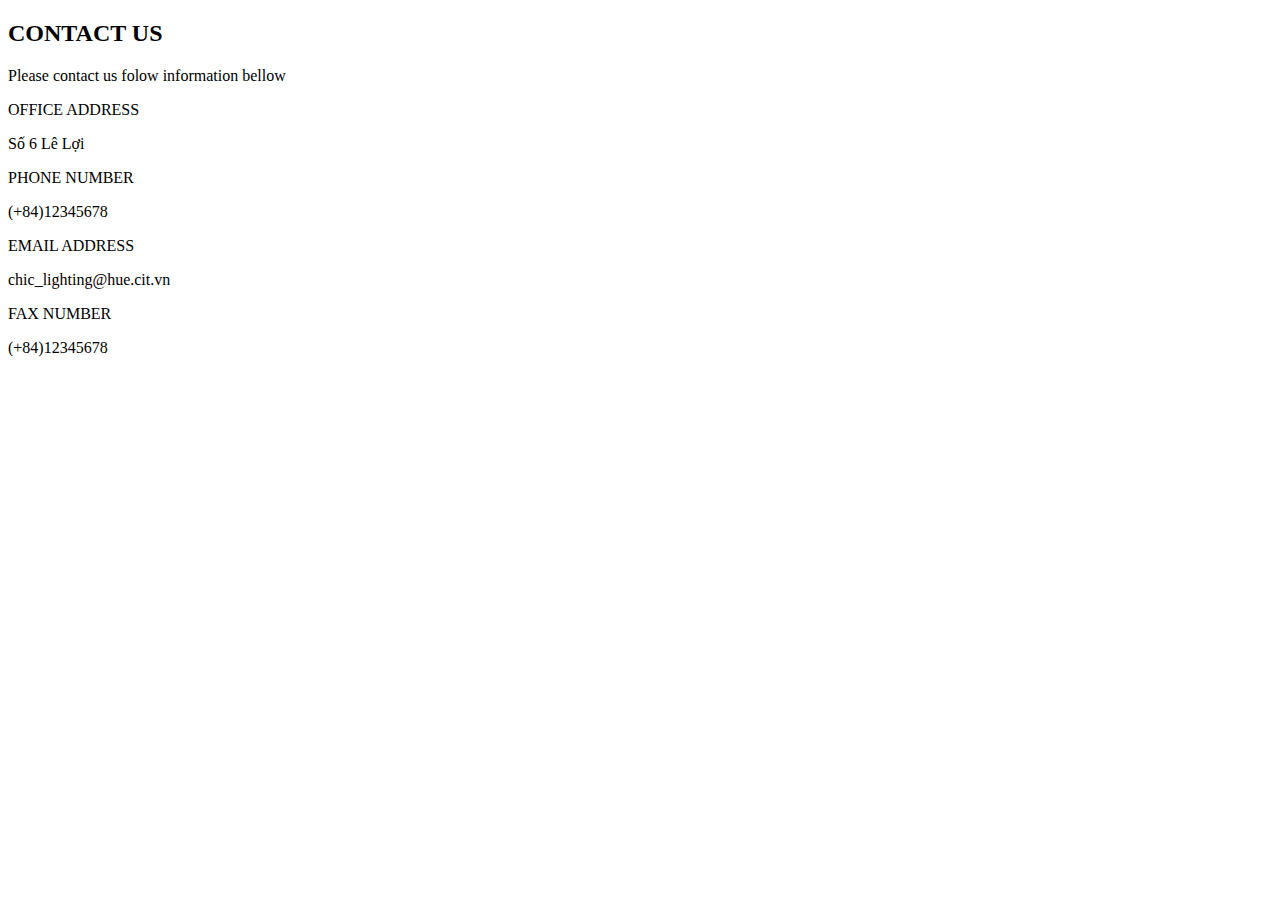
<file: pages/contact.html>
<!DOCTYPE html>
<html lang="en">

<head>
    <meta charset="UTF-8">
    <meta name="viewport" content="width=device-width, initial-scale=1.0">
    <title>Contact Us</title>
</head>

<body>
    <div class="main-contact" ng-controller="ContactController">
        <div class="container">
            <div class="main-title-contact" data-aos="zoom-in" data-aos-duration="1500">
                <h2 class="h-product-header"><span class="text-contact product-heading-text">CONTACT US</span></h2>
                <p>Please contact us folow information bellow</p>
            </div>
            <div class="row">
                <div class="col-md-2">
                    <div class="contact-info">
                        <div class="row contact-edit">
                            <div class="col-md-12 ce border-bottom" data-aos="fade-up" data-aos-duration="1500">
                                <i class="fa-solid fa-location-dot"></i>
                                <p class="detail-contact">OFFICE ADDRESS</p>
                                <p>Số 6 Lê Lợi</p>
                            </div>
                            <div class="col-md-12 ce border-bottom" data-aos="fade-down" data-aos-duration="1500">
                                <i class="fa-solid fa-phone"></i>
                                <p class="detail-contact">PHONE NUMBER</p>
                                <p>(+84)12345678</p>
                            </div>
                            <div class="col-md-12 ce border-bottom" data-aos="fade-left" data-aos-duration="1500">
                                <i class="fa-sharp fa-solid fa-envelope"></i>
                                <p class="detail-contact">EMAIL ADDRESS</p>
                                <p>chic_lighting@hue.cit.vn</p>
                            </div>
                            <div class="col-md-12 ce " data-aos="fade-right" data-aos-duration="1500">
                                <i class="fa-solid fa-fax"></i>
                                <p class="detail-contact">FAX NUMBER</p>
                                <p>(+84)12345678</p>
                            </div>
                        </div>
                    </div>
                </div>
                <div class="col-md-10">
                    <div class="row">
                        <iframe
                            src="https://www.google.com/maps/embed?pb=!1m18!1m12!1m3!1d3826.328104328338!2d107.57920051536372!3d16.458915833247215!2m3!1f0!2f0!3f0!3m2!1i1024!2i768!4f13.1!3m3!1m2!1s0x3141a149e050b84b%3A0xb17d381011b09e63!2zVHJ1bmcgVMOibSBDw7RuZyBOZ2jhu4cgVGjDtG5nIFRpbiBU4buJbmggVGjhu6thIFRoacOqbiBIdeG6vw!5e0!3m2!1svi!2s!4v1679934429660!5m2!1svi!2s"
                            width="600" height="450" style="border:0;" allowfullscreen="" loading="lazy"
                            referrerpolicy="no-referrer-when-downgrade"></iframe>
                    </div>
                </div>
            </div>
        </div>
    </div>
</body>

</html>
</file>
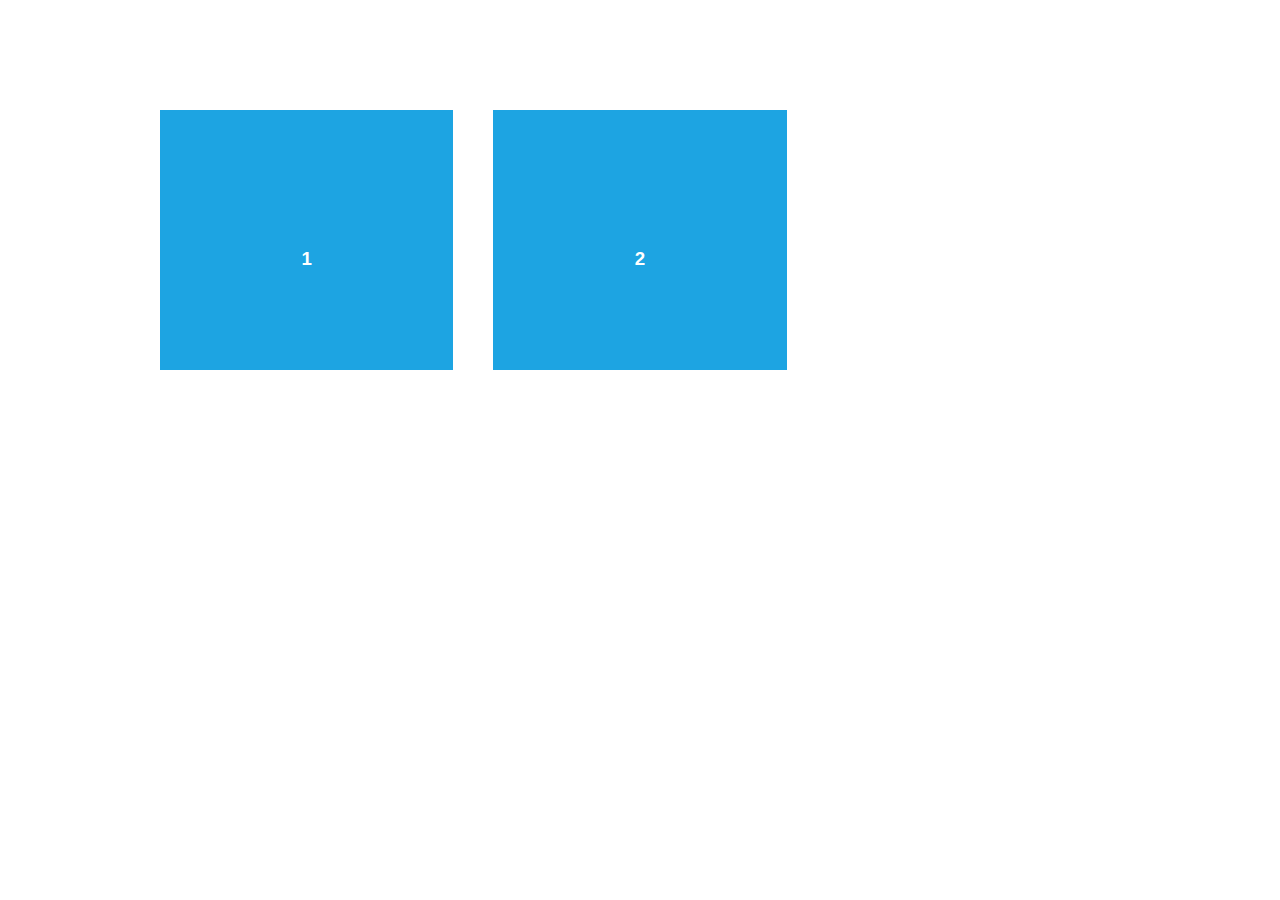
<file: public/aos-master/demo/async.html>
<!DOCTYPE html>
<html>
  <head>
    <meta charset="utf-8">
    <title>AOS - Animate on scroll library</title>
    <meta name="viewport" content="width=device-width">
    <link rel="stylesheet" href="css/styles.css" />
    <link rel="stylesheet" href="../dist/aos.css" />
  </head>
  <body>
    <div id="aos-demo" class="aos-all"></div>

    <script src="../dist/aos.js"></script>
    <script>
      AOS.init({
        easing: 'ease-in-out-sine'
      });

      setInterval(addItem, 300);

      var itemsCounter = 1;
      var container = document.getElementById('aos-demo');

      function addItem () {
        if (itemsCounter > 42) return;
        var item = document.createElement('div');
        item.classList.add('aos-item');
        item.setAttribute('data-aos', 'fade-up');
        item.innerHTML = '<div class="aos-item__inner"><h3>' + itemsCounter + '</h3></div>';
        container.appendChild(item);
        itemsCounter++;
      }
    </script>
  </body>
</html>
</file>
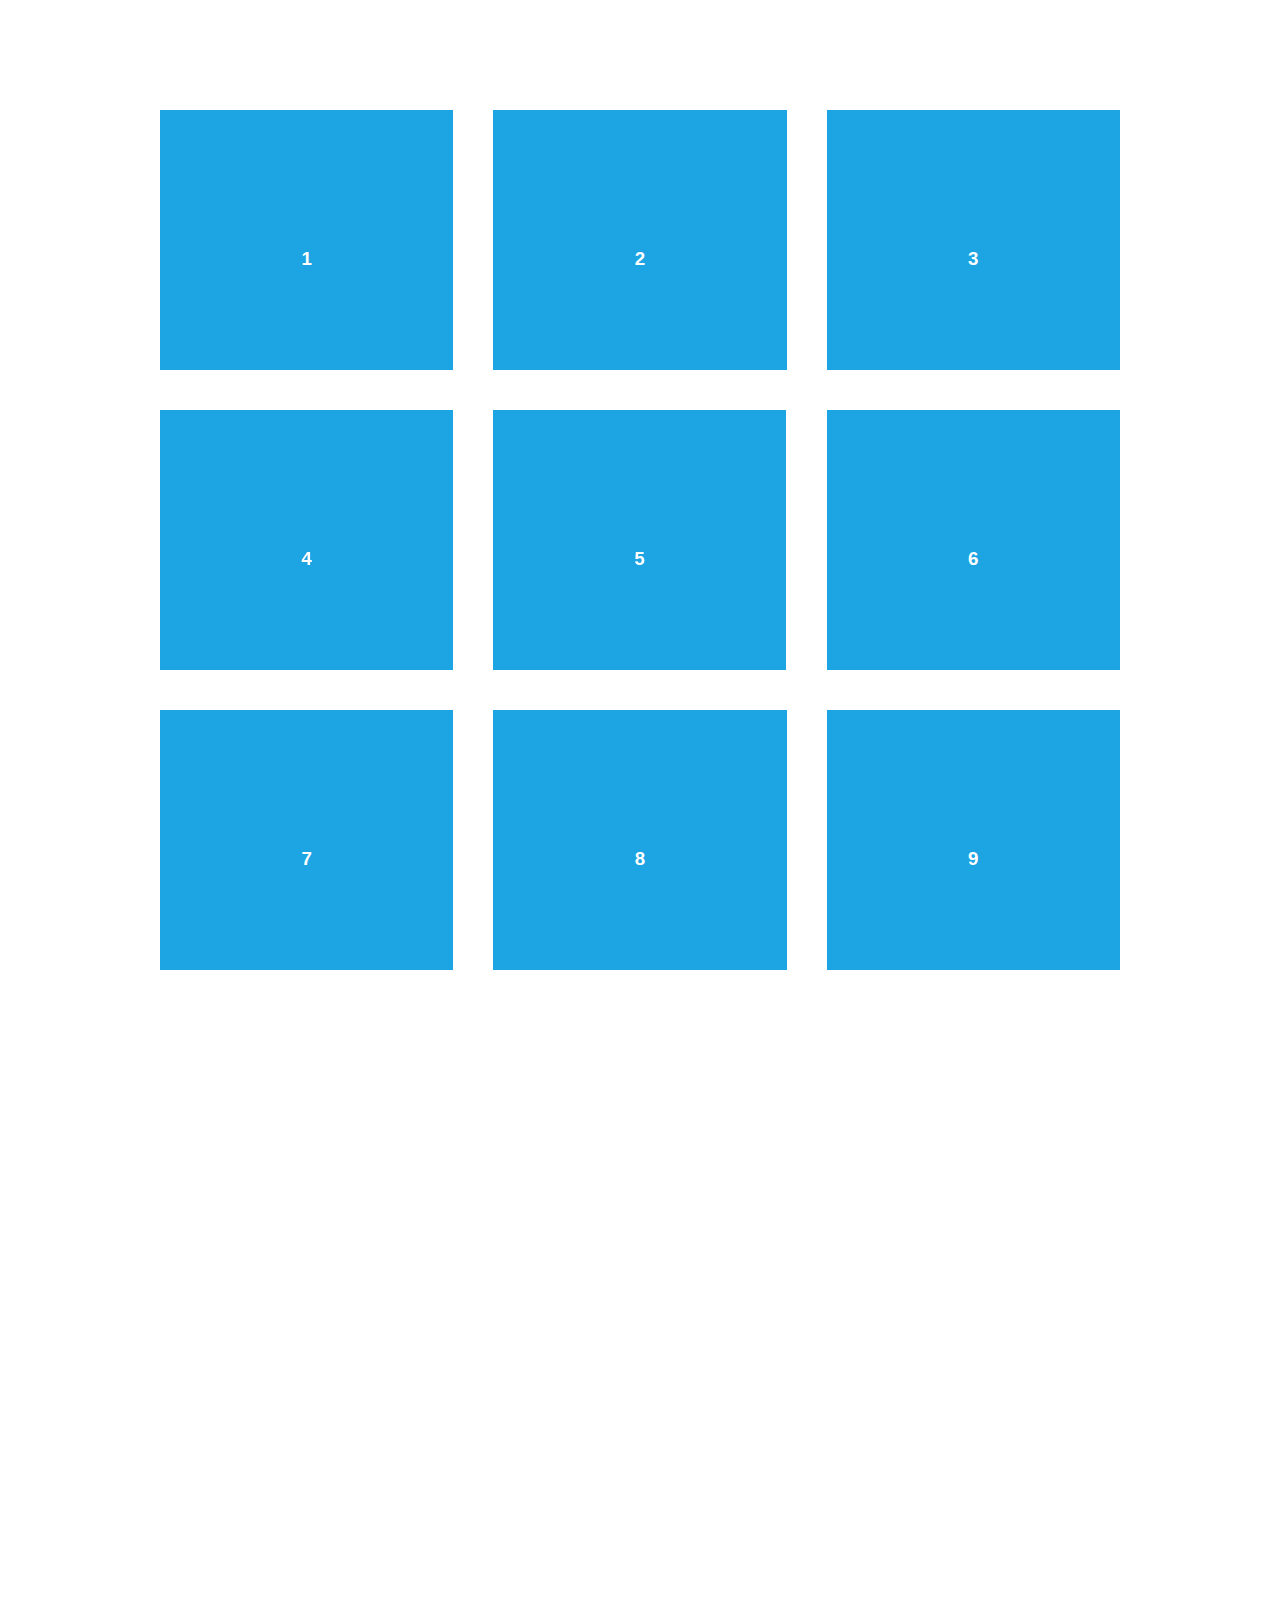
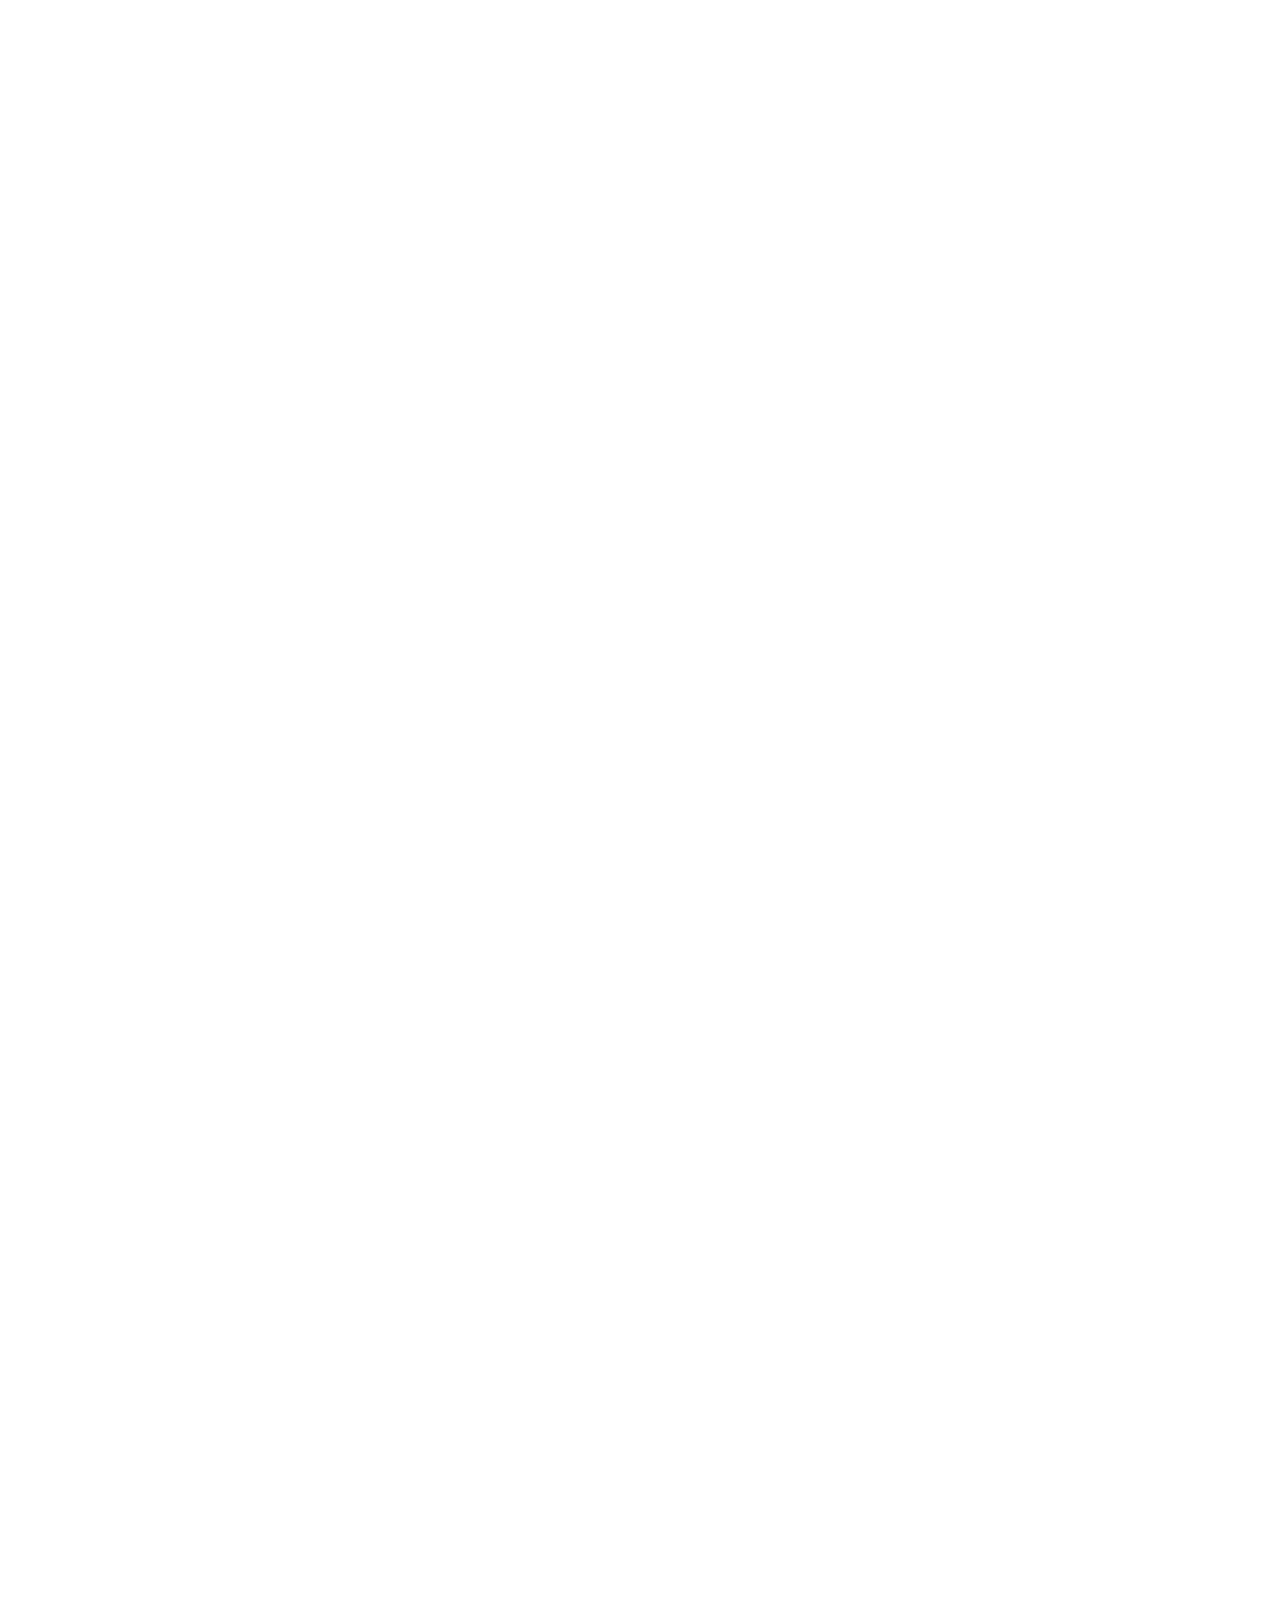
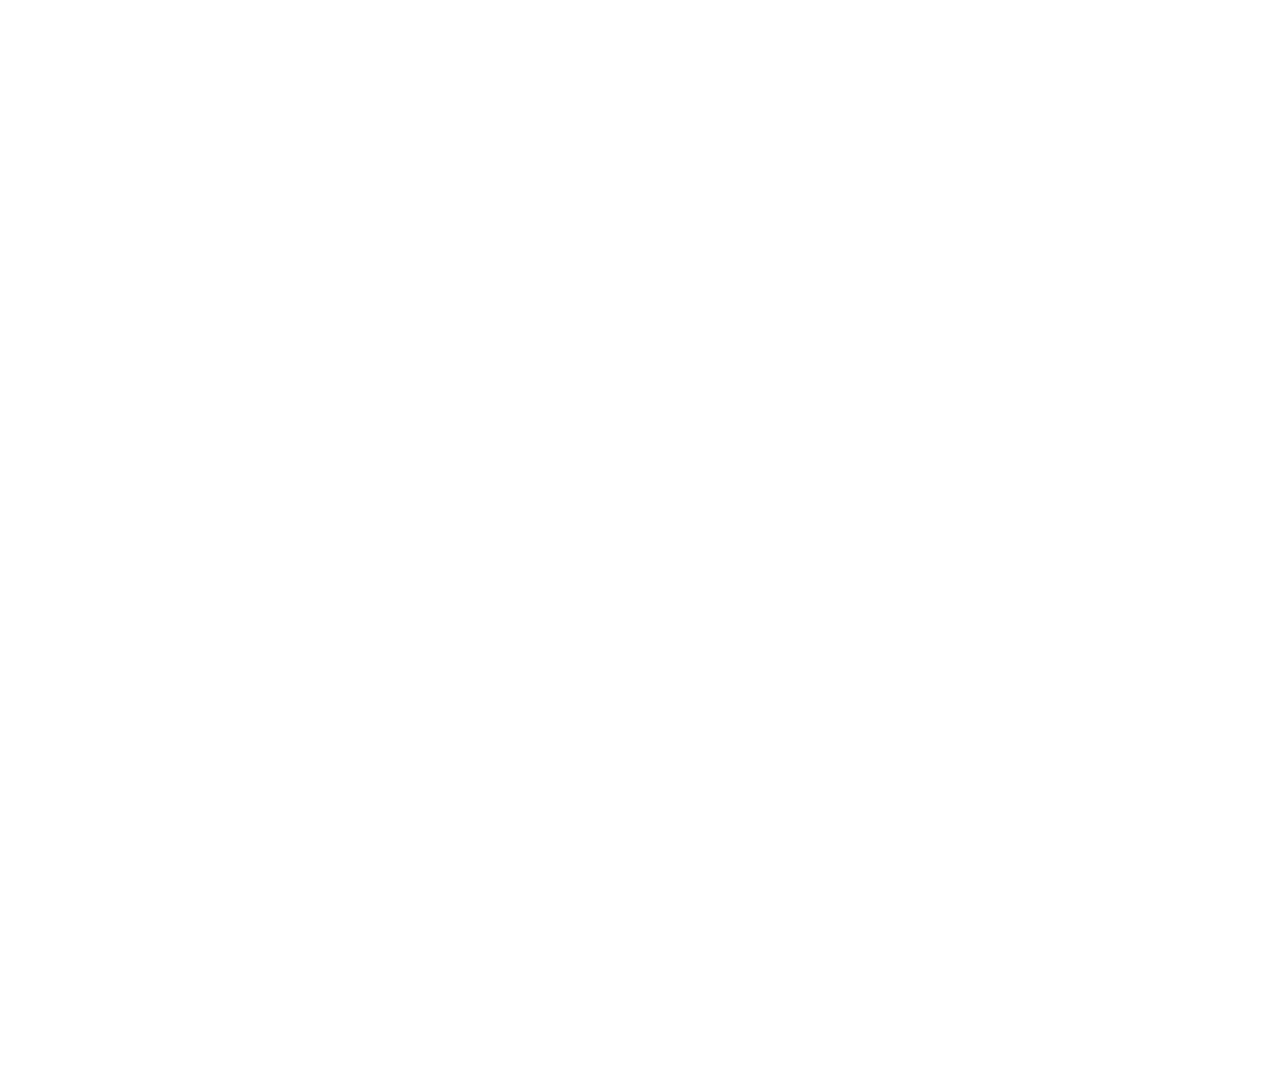
<file: public/aos-master/demo/simple.html>
<!DOCTYPE html>
<html>
  <head>
    <meta charset="utf-8">
    <title>AOS - Animate on scroll library</title>
    <meta name="viewport" content="width=device-width">
    <link rel="stylesheet" href="css/styles.css" />
    <link rel="stylesheet" href="../dist/aos.css" />
    <!--[if lt IE 9]>
    <script src="//html5shiv.googlecode.com/svn/trunk/html5.js"></script>
    <![endif]-->
  </head>
  <body>
    <div id="transcroller-body" class="aos-all">
      <div class="aos-item" data-aos="fade-up">
        <div class="aos-item__inner"><h3>1</h3></div>
      </div>
      <div class="aos-item" data-aos="fade-down">
        <div class="aos-item__inner"><h3>2</h3></div>
      </div>
      <div class="aos-item" data-aos="zoom-out-down">
        <div class="aos-item__inner"><h3>3</h3></div>
      </div>
      <div class="aos-item" data-aos="flip-down">
        <div class="aos-item__inner"><h3>4</h3></div>
      </div>
      <div class="aos-item" data-aos="flip-up">
        <div class="aos-item__inner"><h3>5</h3></div>
      </div>
      <div class="aos-item" data-aos="fade-down">
        <div class="aos-item__inner"><h3>6</h3></div>
      </div>
      <div class="aos-item" data-aos="fade-in">
        <div class="aos-item__inner"><h3>7</h3></div>
      </div>
      <div class="aos-item" data-aos="fade-down">
        <div class="aos-item__inner"><h3>8</h3></div>
      </div>
      <div class="aos-item" data-aos="fade-in">
        <div class="aos-item__inner"><h3>9</h3></div>
      </div>
      <div class="aos-item" data-aos="fade-down">
        <div class="aos-item__inner"><h3>10</h3></div>
      </div>
      <div class="aos-item" data-aos="fade-up">
        <div class="aos-item__inner"><h3>11</h3></div>
      </div>
      <div class="aos-item" data-aos="fade-down">
        <div class="aos-item__inner"><h3>12</h3></div>
      </div>
      <div class="aos-item" data-aos="fade-in">
        <div class="aos-item__inner"><h3>13</h3></div>
      </div>
      <div class="aos-item" data-aos="fade-up">
        <div class="aos-item__inner"><h3>14</h3></div>
      </div>
      <div class="aos-item" data-aos="fade-in">
        <div class="aos-item__inner"><h3>15</h3></div>
      </div>
      <div class="aos-item" data-aos="fade-up">
        <div class="aos-item__inner"><h3>16</h3></div>
      </div>
      <div class="aos-item" data-aos="fade-down">
        <div class="aos-item__inner"><h3>17</h3></div>
      </div>
      <div class="aos-item" data-aos="fade-up">
        <div class="aos-item__inner"><h3>18</h3></div>
      </div>
      <div class="aos-item" data-aos="zoom-out">
        <div class="aos-item__inner"><h3>19</h3></div>
      </div>
      <div class="aos-item" data-aos="fade-up">
        <div class="aos-item__inner"><h3>20</h3></div>
      </div>
      <div class="aos-item" data-aos="zoom-out">
        <div class="aos-item__inner"><h3>21</h3></div>
      </div>
      <div class="aos-item" data-aos="fade-in">
        <div class="aos-item__inner"><h3>22</h3></div>
      </div>
      <div class="aos-item" data-aos="zoom-out-up">
        <div class="aos-item__inner"><h3>23</h3></div>
      </div>
      <div class="aos-item" data-aos="zoom-out-down">
        <div class="aos-item__inner"><h3>24</h3></div>
      </div>
      <div class="aos-item" data-aos="fade-in">
        <div class="aos-item__inner"><h3>25</h3></div>
      </div>
      <div class="aos-item" data-aos="fade-in">
        <div class="aos-item__inner"><h3>26</h3></div>
      </div>
      <div class="aos-item" data-aos="fade-in">
        <div class="aos-item__inner"><h3>27</h3></div>
      </div>
      <div class="aos-item" data-aos="fade-in">
        <div class="aos-item__inner"><h3>28</h3></div>
      </div>
      <div class="aos-item" data-aos="fade-in">
        <div class="aos-item__inner"><h3>29</h3></div>
      </div>
      <div class="aos-item" data-aos="fade-in">
        <div class="aos-item__inner"><h3>30</h3></div>
      </div>
      <div class="aos-item" data-aos="fade-in">
        <div class="aos-item__inner"><h3>31</h3></div>
      </div>
      <div class="aos-item" data-aos="fade-in">
        <div class="aos-item__inner"><h3>32</h3></div>
      </div>
      <div class="aos-item" data-aos="fade-in">
        <div class="aos-item__inner"><h3>33</h3></div>
      </div>
      <div class="aos-item" data-aos="fade-in">
        <div class="aos-item__inner"><h3>34</h3></div>
      </div>
      <div class="aos-item" data-aos="fade-in">
        <div class="aos-item__inner"><h3>35</h3></div>
      </div>
      <div class="aos-item" data-aos="fade-in">
        <div class="aos-item__inner"><h3>36</h3></div>
      </div>
      <div class="aos-item" data-aos="fade-in">
        <div class="aos-item__inner"><h3>37</h3></div>
      </div>
      <div class="aos-item" data-aos="fade-in">
        <div class="aos-item__inner"><h3>38</h3></div>
      </div>
      <div class="aos-item" data-aos="fade-in">
        <div class="aos-item__inner"><h3>39</h3></div>
      </div>
      <div class="aos-item" data-aos="fade-in">
        <div class="aos-item__inner"><h3>40</h3></div>
      </div>
      <div class="aos-item" data-aos="fade-in">
        <div class="aos-item__inner"><h3>41</h3></div>
      </div>
      <div class="aos-item" data-aos="fade-in">
        <div class="aos-item__inner"><h3>42</h3></div>
      </div>
    </div>

    <script src="../dist/aos.js"></script>
    <script>
      AOS.init({
        easing: 'ease-in-out-sine'
      });
    </script>

    <!-- <script src="//cdnjs.cloudflare.com/ajax/libs/require.js/2.1.11/require.min.js"></script>
    <script>
      requirejs.config({
          baseUrl: '../dist',
      });

      require(['aos'], function(AOS){
          AOS.init({
              easing: 'ease-in-out-sine'
          });
      });
    </script> -->
  </body>
</html>
</file>
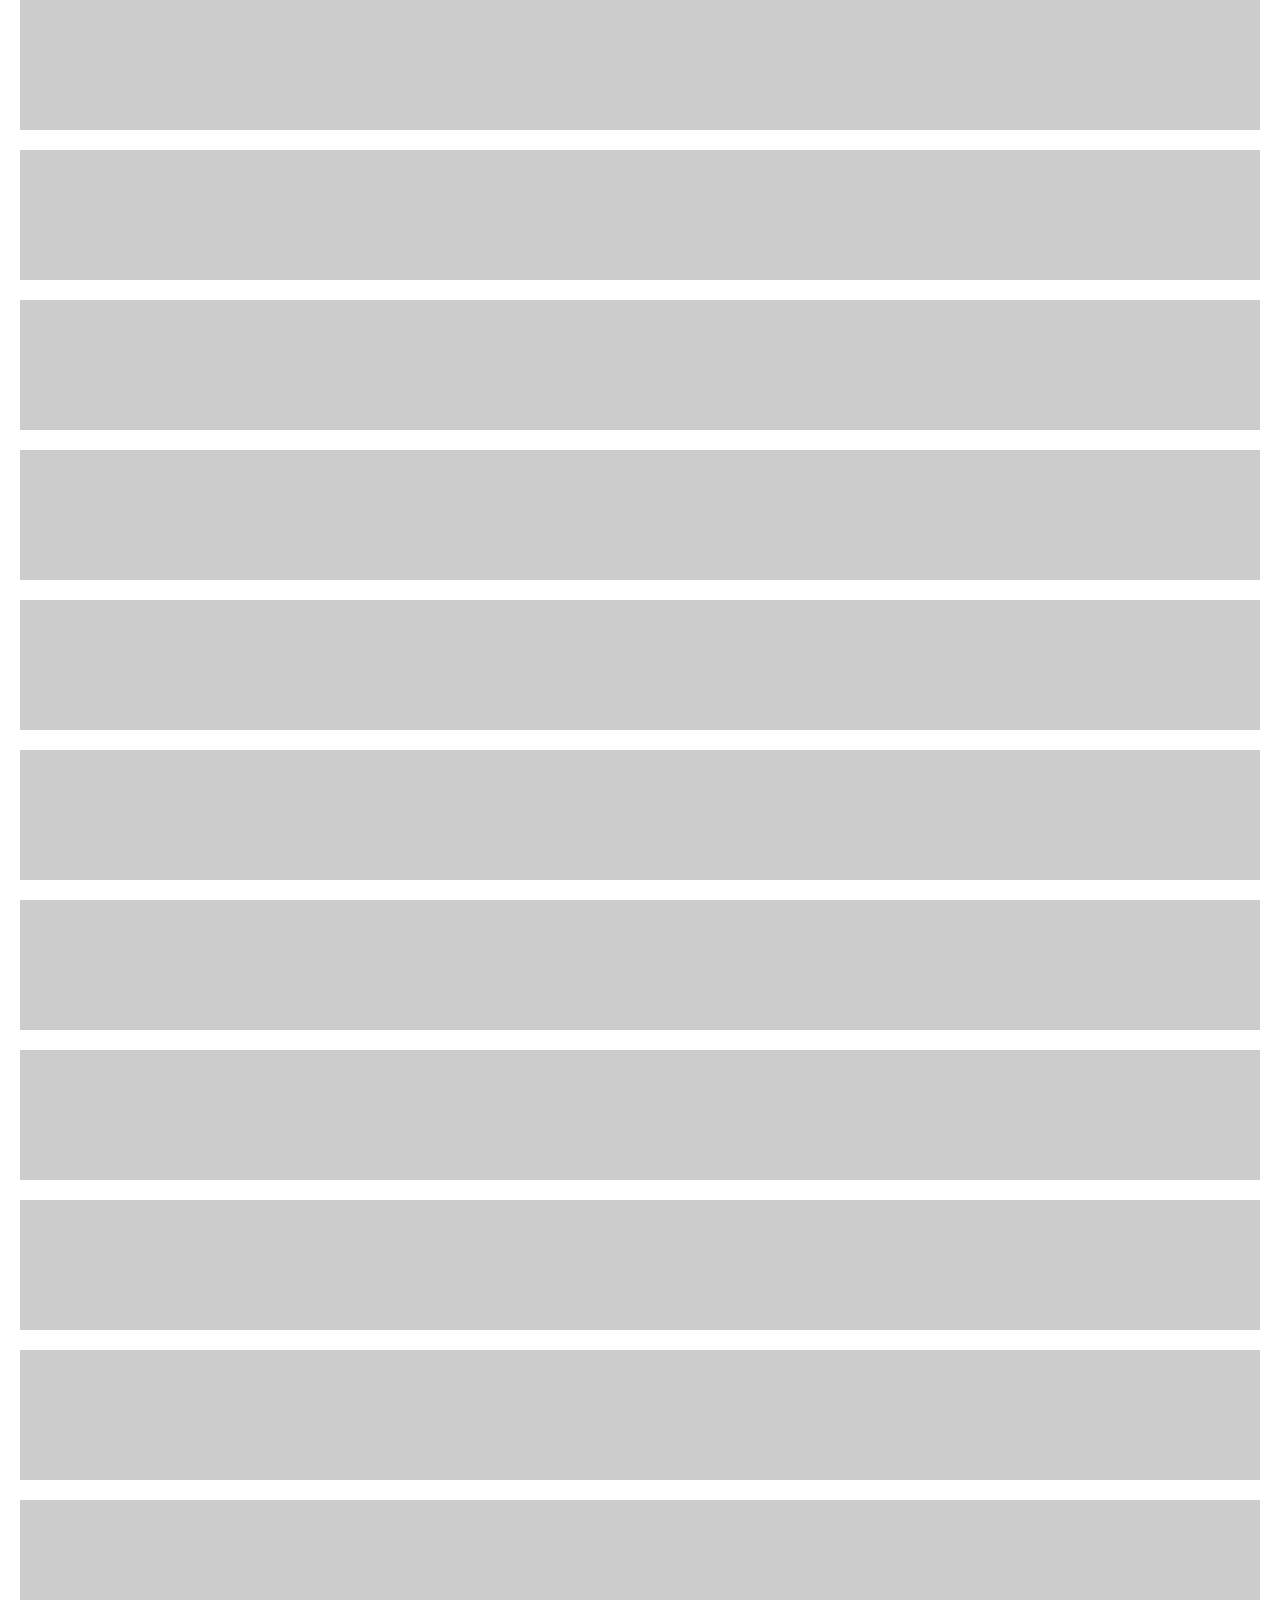
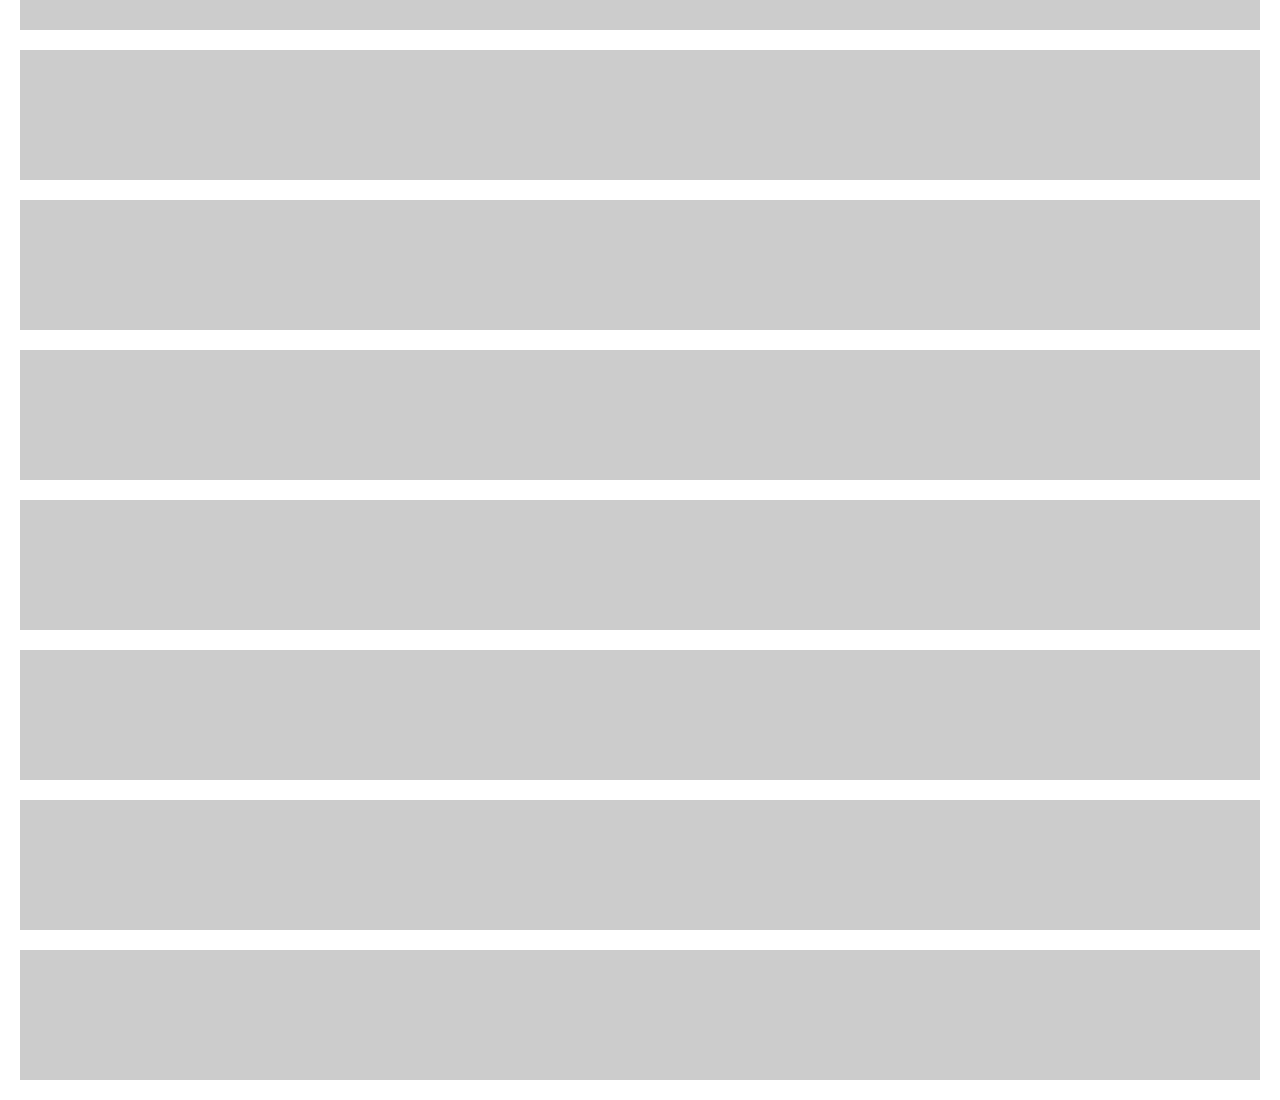
<file: public/aos-master/test/fixtures/aos-offset.fixture.html>
<!DOCTYPE html>
<html>
  <head>
    <title></title>
    <style type="text/css">
      * {box-sizing: border-box;}
      body {
        margin: 0; padding: 0 20px; text-align: center;
      }
      .aos-item {
        width: 100%; height: 130px; margin: 0 0 20px 0; background: #ccc;
      }
    </style>
  </head>
  <body class="body">
    <div class="aos-item aos-item--1" data-aos-offset="50" data-aos="fade"></div>
    <div class="aos-item aos-item--2" data-aos-offset="50" data-aos="fade-up"></div>
    <div class="aos-item aos-item--3" data-aos-offset="50" data-aos="fade-down"></div>
    <div class="aos-item aos-item--4" data-aos-offset="50" data-aos="fade-left"></div>
    <div class="aos-item aos-item--5" data-aos-offset="50" data-aos="fade-right"></div>
    <div class="aos-item aos-item--6" data-aos-offset="50" data-aos="flip-up"></div>
    <div class="aos-item aos-item--7" data-aos-offset="50" data-aos="flip-down"></div>
    <div class="aos-item aos-item--8" data-aos-offset="50" data-aos="flip-left"></div>
    <div class="aos-item aos-item--9" data-aos-offset="50" data-aos="flip-right"></div>
    <div class="aos-item aos-item--10" data-aos-offset="50" data-aos="zoom-in"></div>
    <div class="aos-item aos-item--11" data-aos-offset="50" data-aos="zoom-in-up"></div>
    <div class="aos-item aos-item--12" data-aos-offset="50" data-aos="zoom-in-down"></div>
    <div class="aos-item aos-item--13" data-aos-offset="50" data-aos="zoom-in-left"></div>
    <div class="aos-item aos-item--14" data-aos-offset="50" data-aos="zoom-in-right"></div>
    <div class="aos-item aos-item--15" data-aos-offset="50" data-aos="slide-up"></div>
    <div class="aos-item aos-item--16" data-aos-offset="50" data-aos="slide-down"></div>
    <div class="aos-item aos-item--17" data-aos-offset="50" data-aos="slide-left"></div>
    <div class="aos-item aos-item--18" data-aos-offset="50" data-aos="slide-right"></div>
  </body>
</html>
</file>
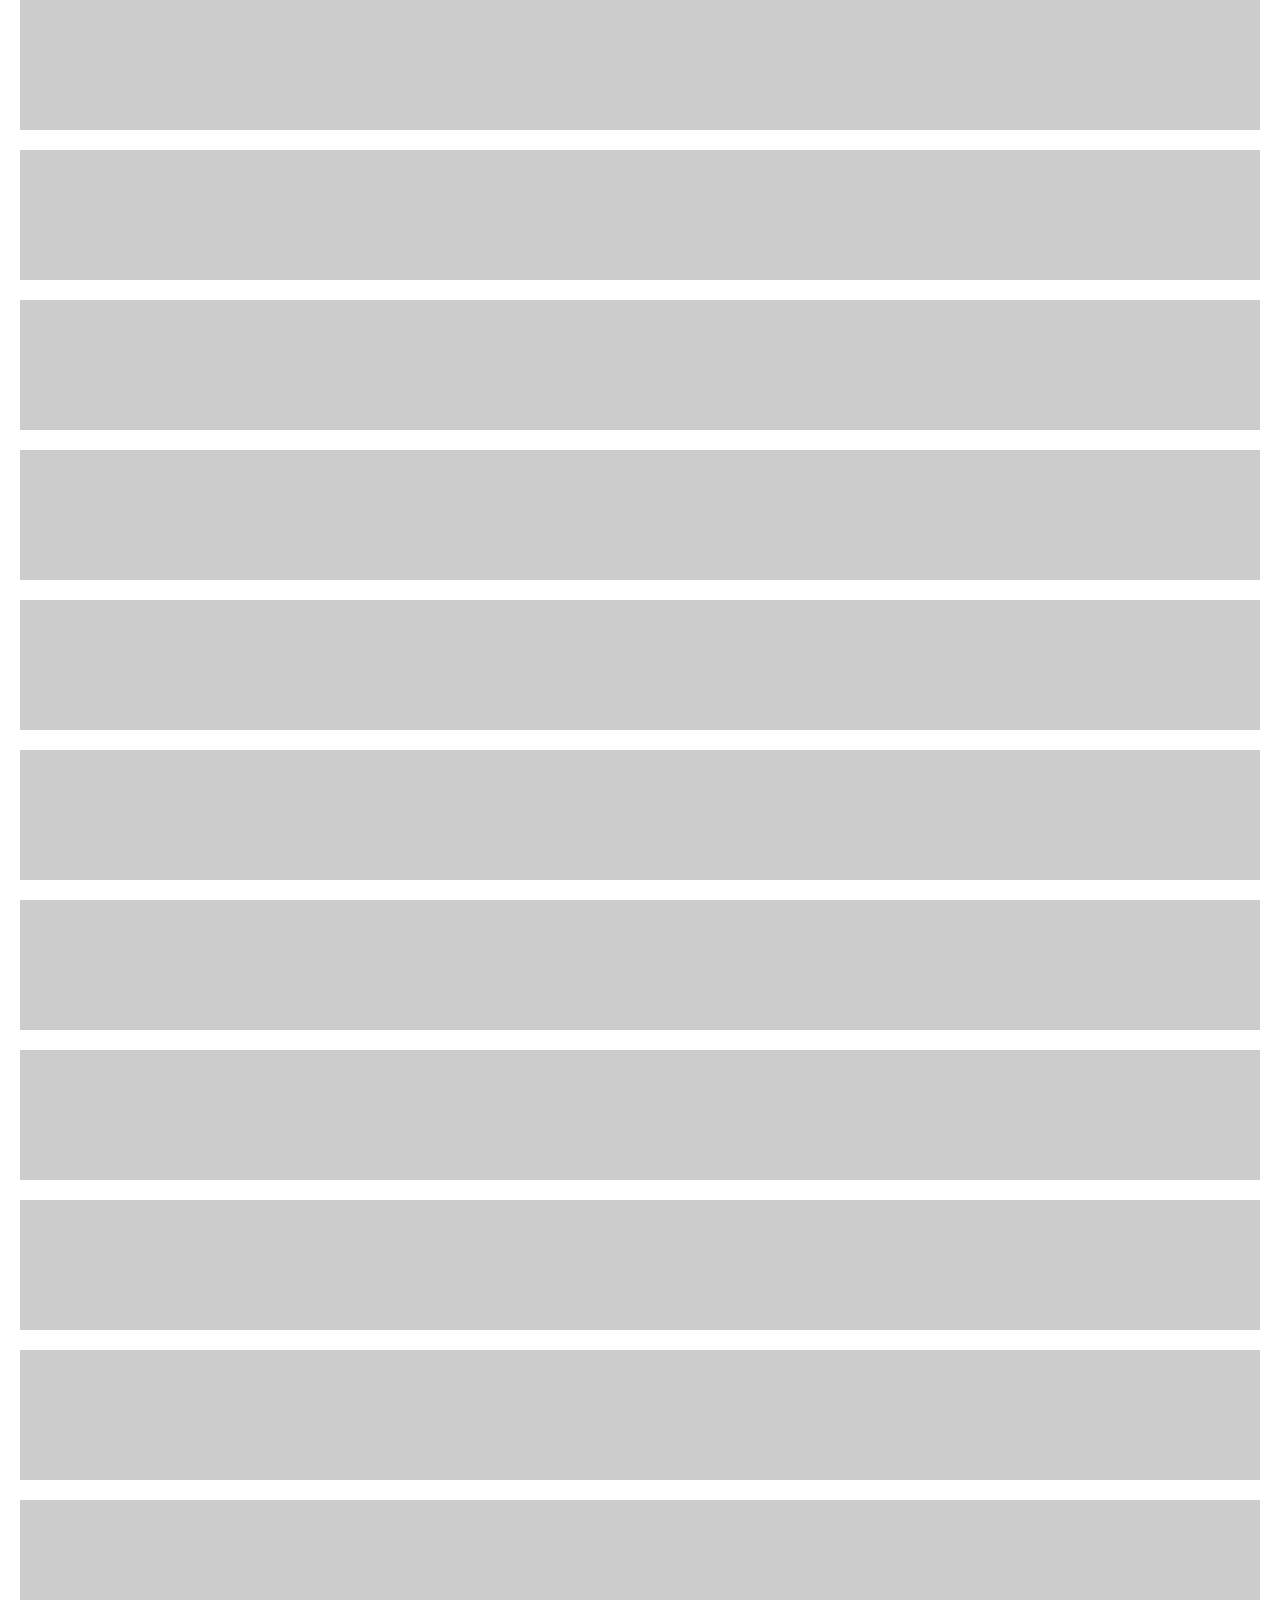
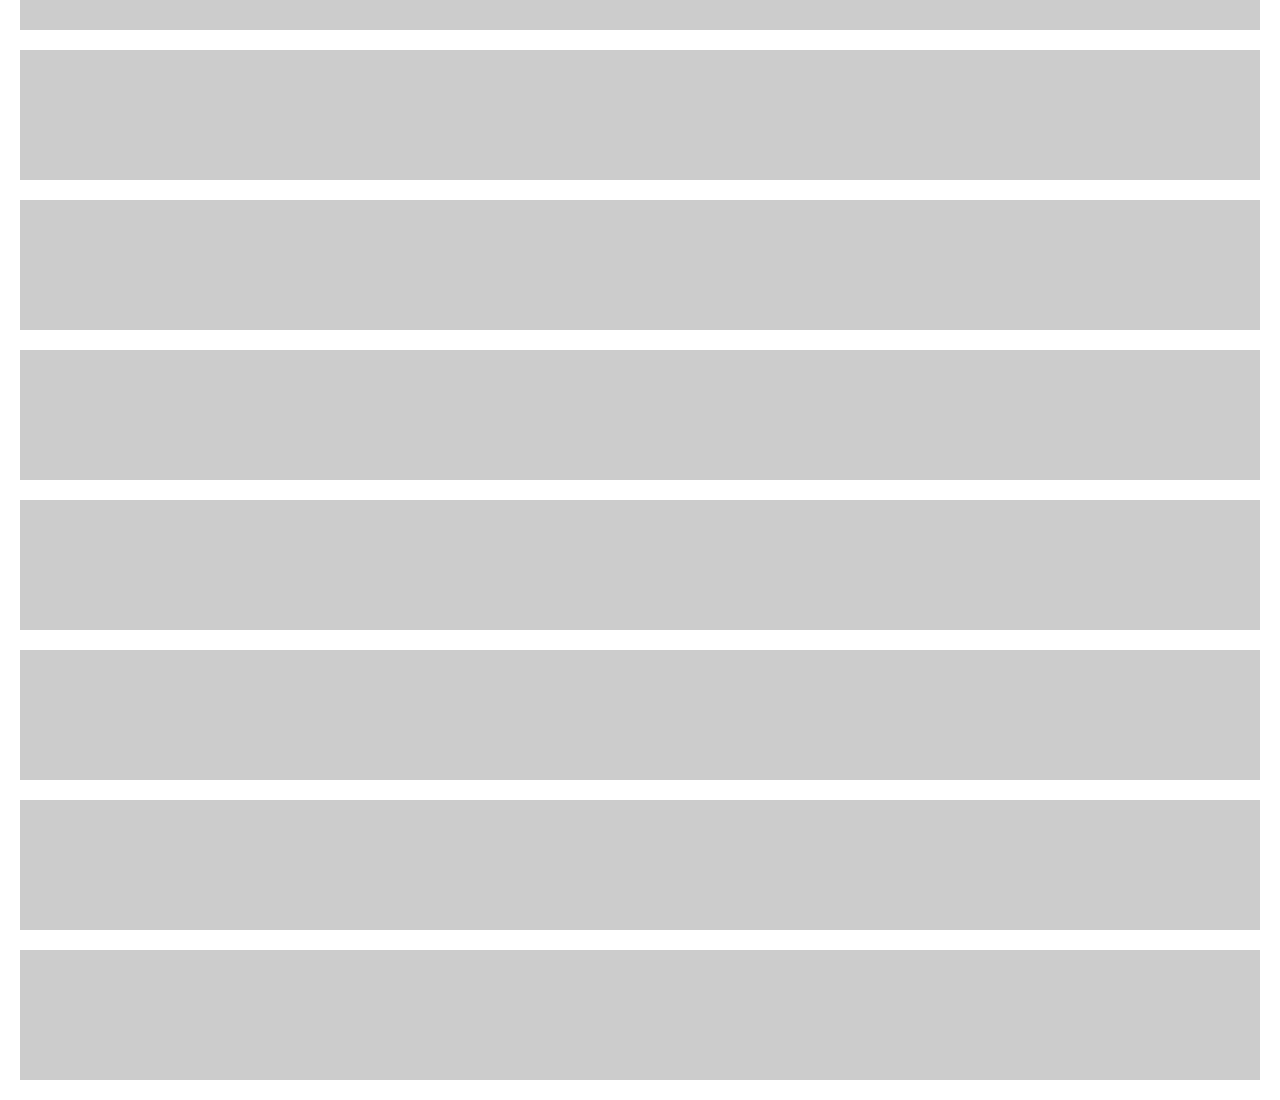
<file: public/aos-master/test/fixtures/aos.fixture.html>
<!DOCTYPE html>
<html>
  <head>
    <title></title>
    <style type="text/css">
      * {box-sizing: border-box;}
      body {
        margin: 0; padding: 0 20px; text-align: center;
      }
      .aos-item {
        width: 100%; height: 130px; margin: 0 0 20px 0; background: #ccc;
      }
    </style>
  </head>
  <body class="body">
    <div class="aos-item aos-item--1" data-aos="fade"></div>
    <div class="aos-item aos-item--2" data-aos="fade-up"></div>
    <div class="aos-item aos-item--3" data-aos="fade-down"></div>
    <div class="aos-item aos-item--4" data-aos="fade-left"></div>
    <div class="aos-item aos-item--5" data-aos="fade-right"></div>
    <div class="aos-item aos-item--6" data-aos="flip-up"></div>
    <div class="aos-item aos-item--7" data-aos="flip-down"></div>
    <div class="aos-item aos-item--8" data-aos="flip-left"></div>
    <div class="aos-item aos-item--9" data-aos="flip-right"></div>
    <div class="aos-item aos-item--10" data-aos="zoom-in"></div>
    <div class="aos-item aos-item--11" data-aos="zoom-in-up"></div>
    <div class="aos-item aos-item--12" data-aos="zoom-in-down"></div>
    <div class="aos-item aos-item--13" data-aos="zoom-in-left"></div>
    <div class="aos-item aos-item--14" data-aos="zoom-in-right"></div>
    <div class="aos-item aos-item--15" data-aos="slide-up"></div>
    <div class="aos-item aos-item--16" data-aos="slide-down"></div>
    <div class="aos-item aos-item--17" data-aos="slide-left"></div>
    <div class="aos-item aos-item--18" data-aos="slide-right"></div>
  </body>
</html>
</file>
<file: public/aos-master/demo/css/styles.css>
body {
  font-family: Helvetica,Tahoma;
}

*,
*:before,
*:after {
  box-sizing: border-box;
}

.aos-all {
  width: 1000px;
  max-width: 98%;
  margin: 10vh auto 0 auto;
}

.aos-item {
  display: inline-block;
  float: left;
  width: 33.3333%;
  height: 300px;
  padding: 20px;
}

.aos-item__inner {
  position: relative;
  width: 100%;
  height: 100%;
  float: left;
  background: #1da4e2;
  line-height: 260px;
  text-align: center;
  color: #fff;
}

@media screen and (max-width: 800px) {
  .aos-item {
    width: 50%;
  }
}
</file>
